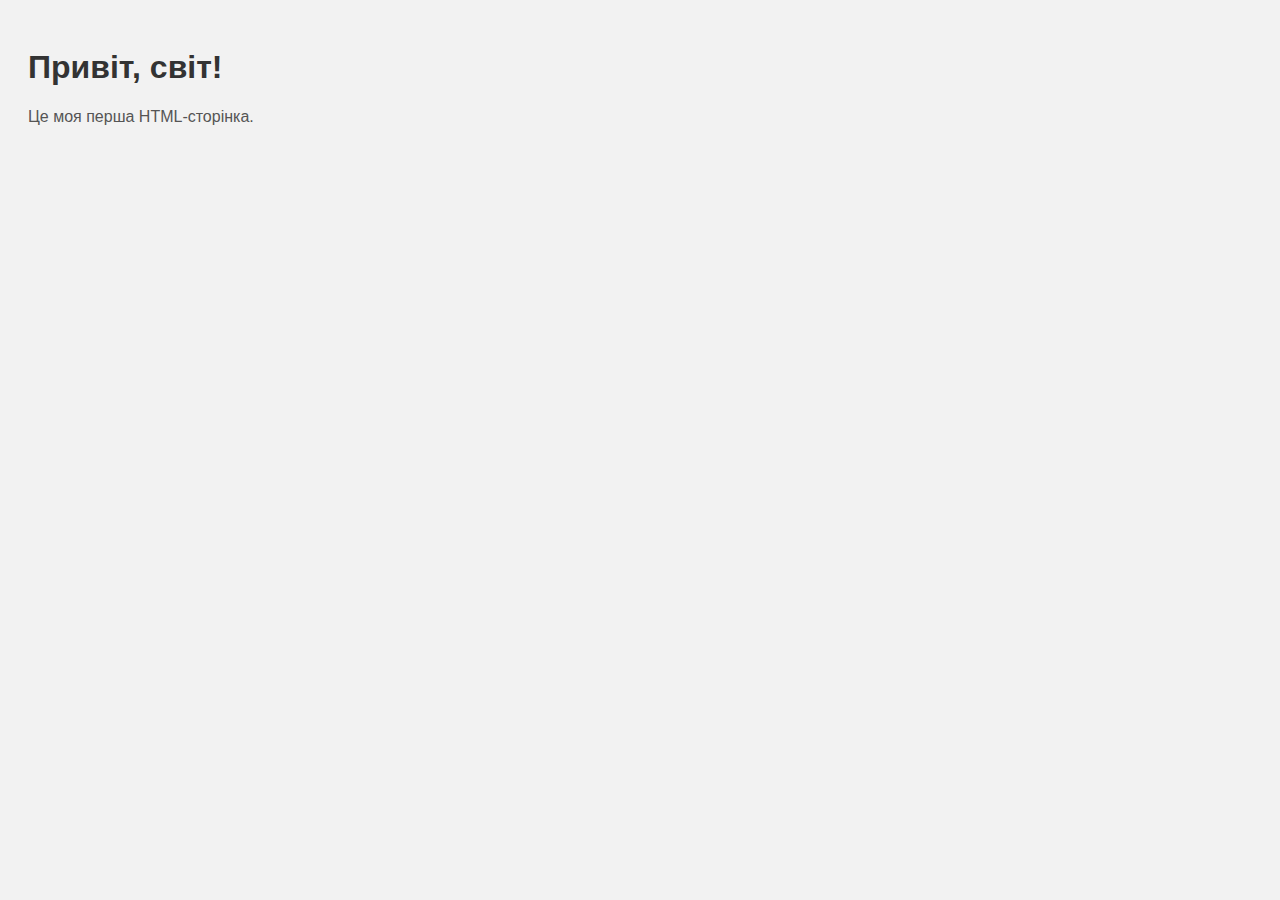
<file: main.html>
<!DOCTYPE html>
<html lang="uk">
<head>
  <meta charset="UTF-8">
  <meta name="viewport" content="width=device-width, initial-scale=1.0">
  <title>Моя перша сторінка</title>
  <style>
    body {
      font-family: Arial, sans-serif;
      background-color: #f2f2f2;
      padding: 20px;
    }
    h1 {
      color: #333;
    }
    p {
      color: #555;
    }
  </style>
</head>
<body>
  <h1>Привіт, світ!</h1>
  <p>Це моя перша HTML-сторінка.</p>
</body>
</html>
</file>
